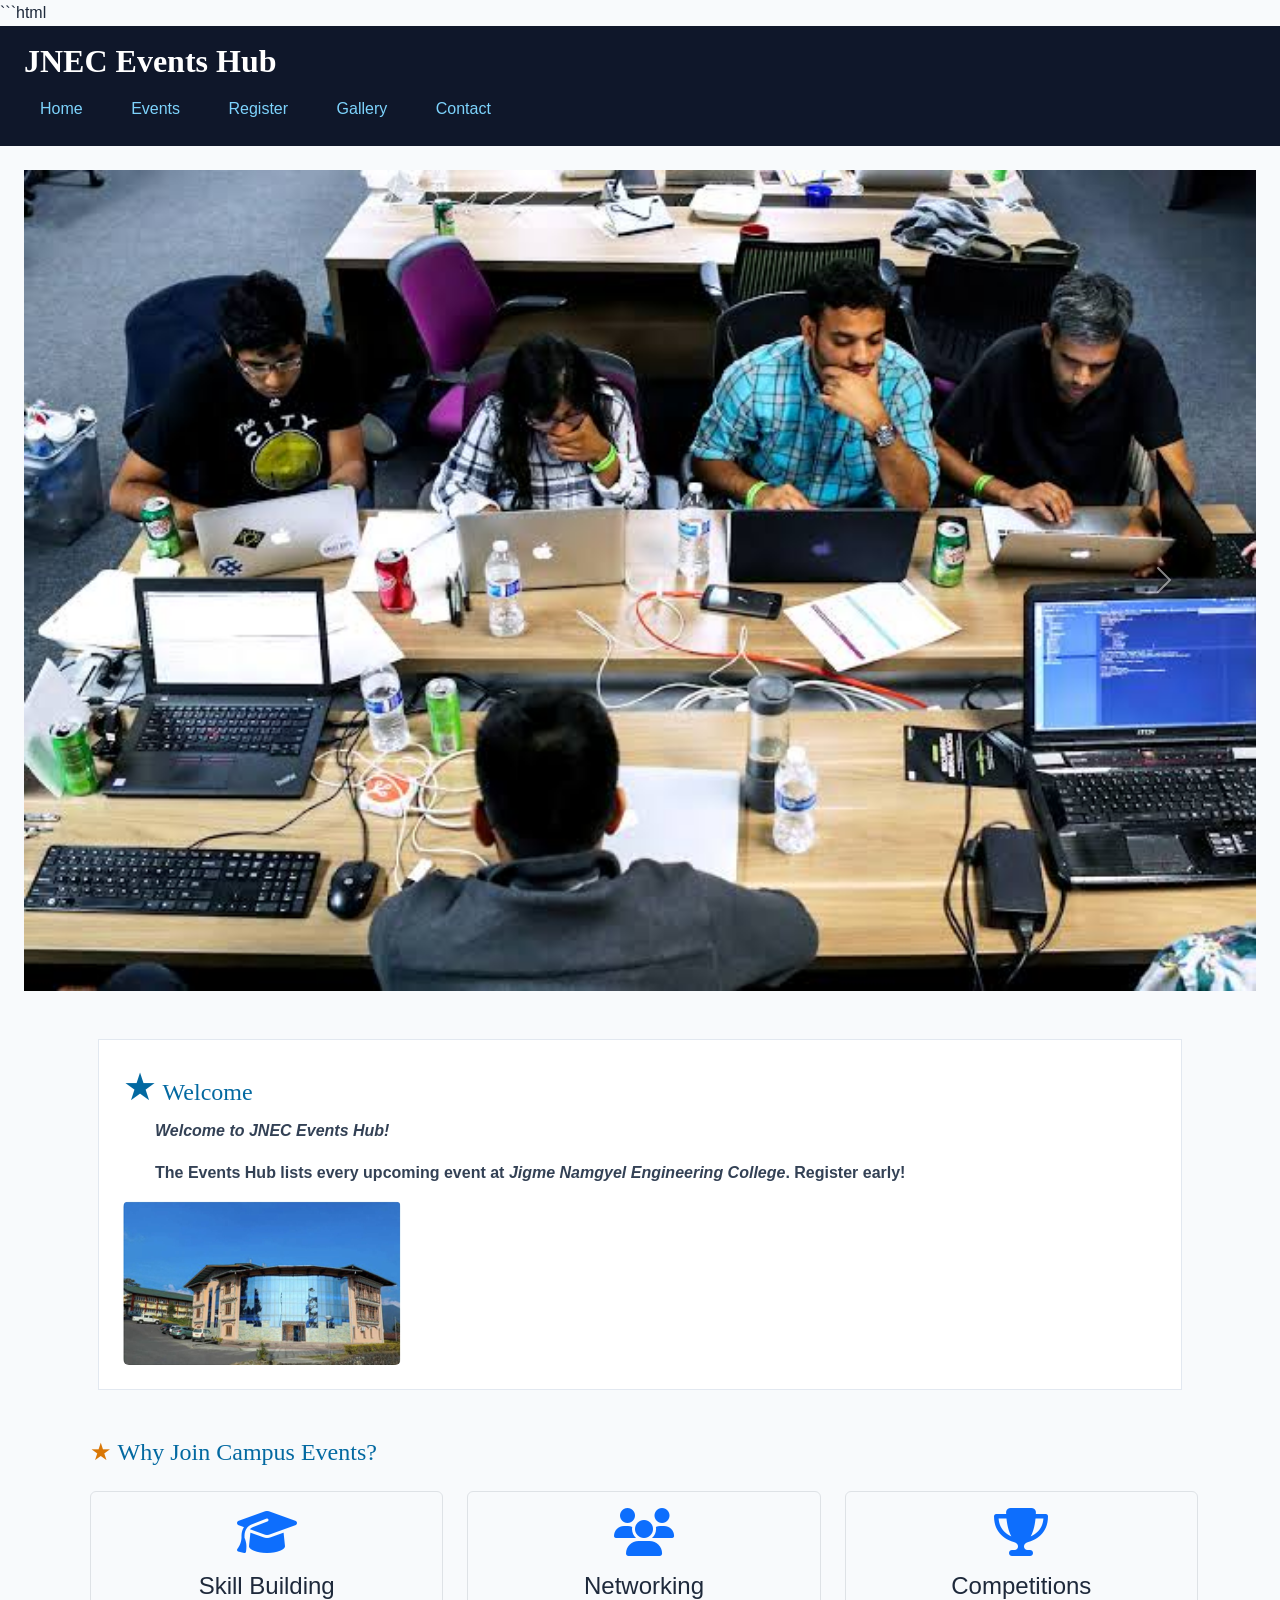
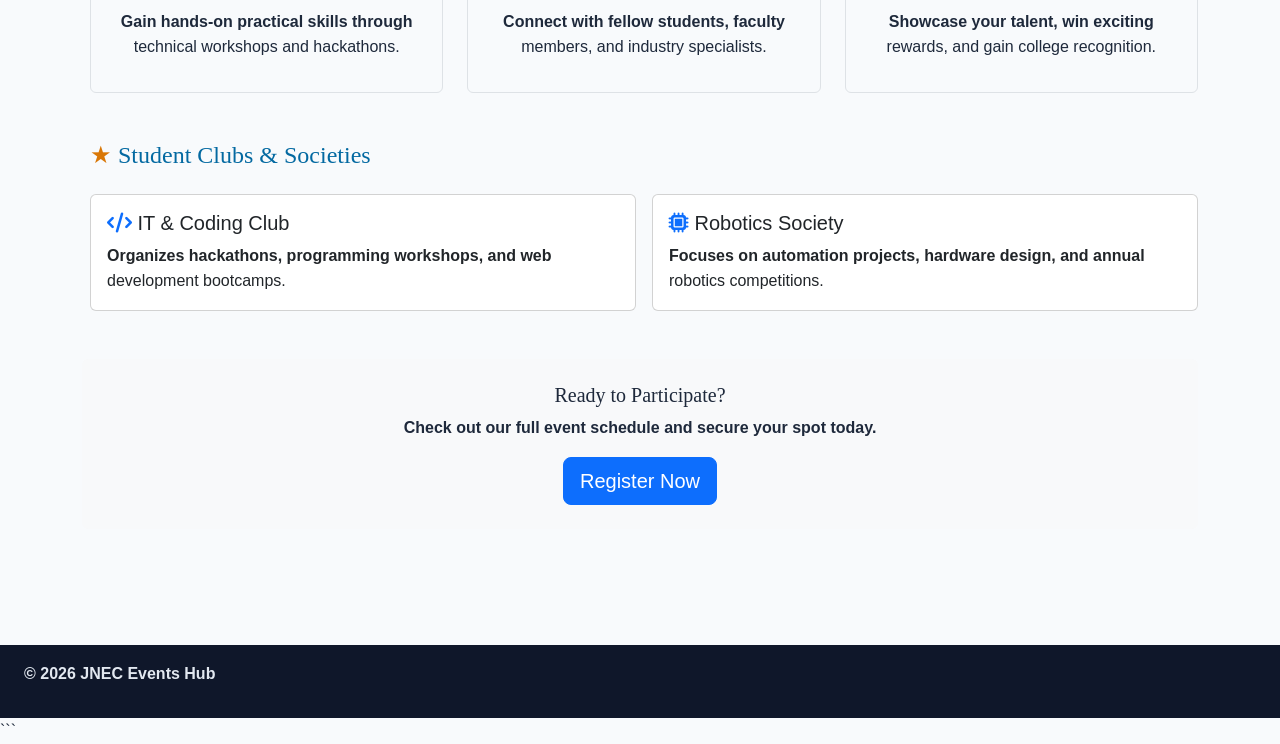
<file: index.html>
```html
<!DOCTYPE html>
<html lang="en">
<head>
   <meta charset="UTF-8">
   <meta name="viewport" content="width=device-width, initial-scale=1.0">
   <title>JNEC Events Hub — Home</title>

   <!-- Bootstrap CSS -->
   <link href="https://cdn.jsdelivr.net/npm/bootstrap@5.3.3/dist/css/bootstrap.min.css" rel="stylesheet">

   <!-- Font Awesome Icons -->
   <link rel="stylesheet" href="https://cdnjs.cloudflare.com/ajax/libs/font-awesome/6.5.2/css/all.min.css">

   <!-- Custom Styles -->
   <link rel="stylesheet" href="css/styles.css">
</head>
<body>

   <header id="top">
     <h1>JNEC Events Hub</h1>
     <nav>
       <a href="index.html">Home</a>
       <a href="events.html">Events</a>
       <a href="register.html">Register</a>
       <a href="gallery.html">Gallery</a>
       <a href="contact.html">Contact</a>
     </nav>
   </header>

   <main>
     <!-- Banner Carousel -->
     <div id="eventCarousel" class="carousel slide" data-bs-ride="carousel">
       <div class="carousel-inner">
         <div class="carousel-item active">
           <img src="media/hackathon.jpg" class="d-block w-100" alt="Tech Week Hackathon Banner">
         </div>
         <div class="carousel-item">
           <img src="media/losar.jpg" class="d-block w-100" alt="Losar Festival Night Banner">
         </div>
       </div>

       <button class="carousel-control-prev" type="button" data-bs-target="#eventCarousel" data-bs-slide="prev">
         <span class="carousel-control-prev-icon" aria-hidden="true"></span>
         <span class="visually-hidden">Previous</span>
       </button>

       <button class="carousel-control-next" type="button" data-bs-target="#eventCarousel" data-bs-slide="next">
         <span class="carousel-control-next-icon" aria-hidden="true"></span>
         <span class="visually-hidden">Next</span>
       </button>
     </div>

     <div class="container py-4">

       <!-- Welcome Section -->
       <section id="welcome" class="intro mb-5">
         <h2>Welcome</h2>

         <!-- JavaScript updates this paragraph -->
         <p id="welcomeMsg">Welcome.</p>

         <p>
           The <strong>Events Hub</strong> lists every upcoming event at
           <em>Jigme Namgyel Engineering College</em>.
           <span class="highlight">Register early!</span>
         </p>

         <img src="media/campus.jpg" alt="JNEC campus" class="img-fluid rounded">
       </section>

       <!-- Key Highlights -->
       <section class="mb-5">
         <h2 class="mb-4">Why Join Campus Events?</h2>

         <div class="row g-4 text-center">
           <div class="col-md-4">
             <div class="p-3 border rounded h-100">
               <i class="fa-solid fa-graduation-cap fa-3x text-primary mb-3"></i>
               <h4>Skill Building</h4>
               <p>Gain hands-on practical skills through technical workshops and hackathons.</p>
             </div>
           </div>

           <div class="col-md-4">
             <div class="p-3 border rounded h-100">
               <i class="fa-solid fa-users fa-3x text-primary mb-3"></i>
               <h4>Networking</h4>
               <p>Connect with fellow students, faculty members, and industry specialists.</p>
             </div>
           </div>

           <div class="col-md-4">
             <div class="p-3 border rounded h-100">
               <i class="fa-solid fa-trophy fa-3x text-primary mb-3"></i>
               <h4>Competitions</h4>
               <p>Showcase your talent, win exciting rewards, and gain college recognition.</p>
             </div>
           </div>
         </div>
       </section>

       <!-- Student Clubs -->
       <section class="mb-5">
         <h2 class="mb-4">Student Clubs & Societies</h2>

         <div class="row g-3">
           <div class="col-md-6">
             <div class="card h-100">
               <div class="card-body">
                 <h5 class="card-title">
                   <i class="fa-solid fa-code text-primary"></i> IT & Coding Club
                 </h5>
                 <p class="card-text">
                   Organizes hackathons, programming workshops, and web development bootcamps.
                 </p>
               </div>
             </div>
           </div>

           <div class="col-md-6">
             <div class="card h-100">
               <div class="card-body">
                 <h5 class="card-title">
                   <i class="fa-solid fa-microchip text-primary"></i> Robotics Society
                 </h5>
                 <p class="card-text">
                   Focuses on automation projects, hardware design, and annual robotics competitions.
                 </p>
               </div>
             </div>
           </div>
         </div>
       </section>

       <!-- Call to Action -->
       <section class="bg-light p-4 rounded text-center">
         <h3>Ready to Participate?</h3>
         <p>Check out our full event schedule and secure your spot today.</p>
         <a href="register.html" class="btn btn-primary btn-lg">Register Now</a>
       </section>

     </div>
   </main>

   <footer>
     <p>&copy; 2026 JNEC Events Hub</p>
   </footer>

   <!-- Bootstrap JavaScript -->
   <script src="https://cdn.jsdelivr.net/npm/bootstrap@5.3.3/dist/js/bootstrap.bundle.min.js"></script>

   <!-- External JavaScript -->
   <script src="js/main.js"></script>

   <!-- Embedded script demonstration -->
   <script>
     console.log("Events Hub loaded (embedded script)");
   </script>

</body>
</html>
```
</file>
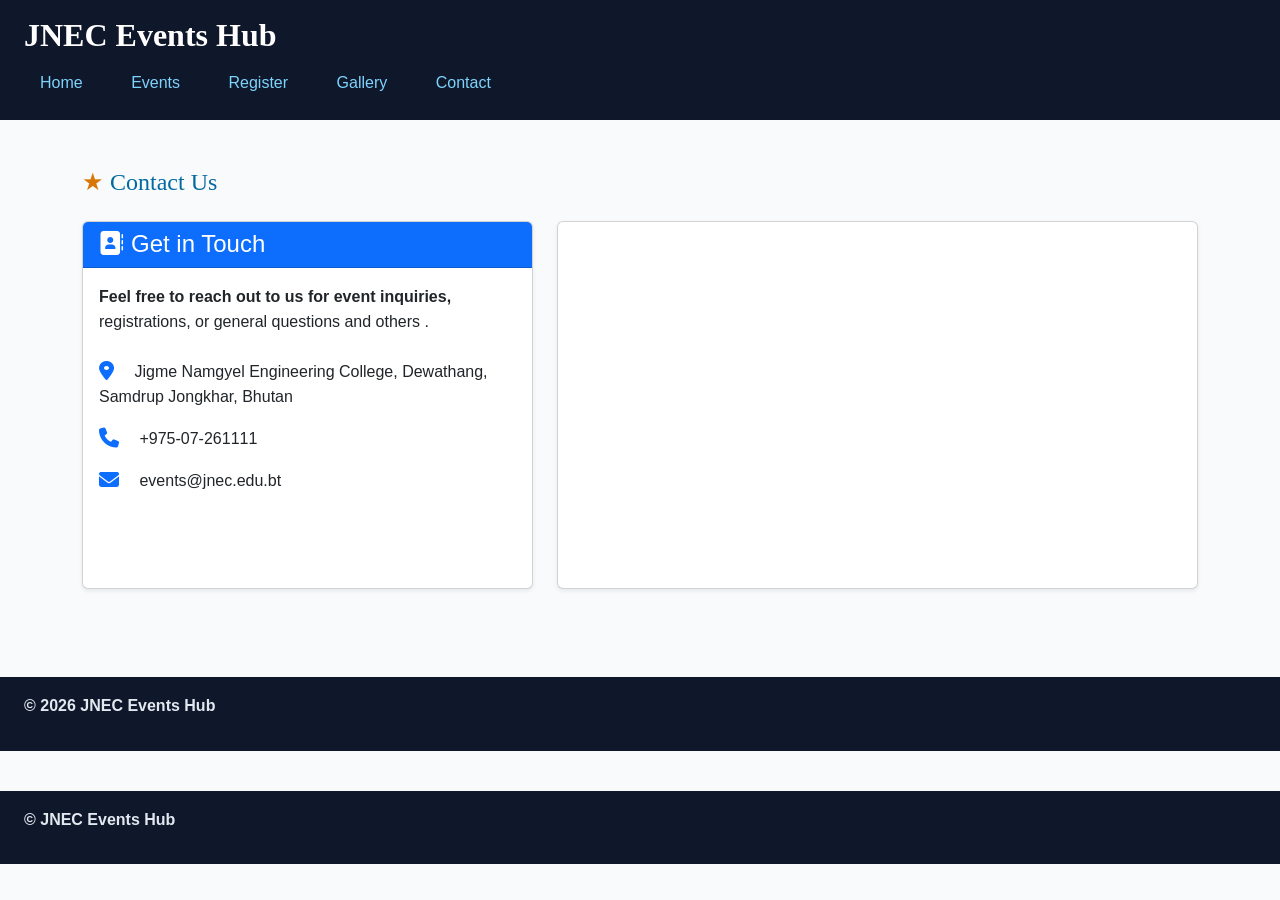
<file: contact.html>
<!DOCTYPE html>
<html lang="en">
<head>
  <meta charset="UTF-8">
  <meta name="viewport" content="width=device-width, initial-scale=1.0">
  <title>JNEC Events Hub — Contact</title>
  <!-- 1. Bootstrap CSS -->
  <link href="https://cdn.jsdelivr.net/npm/bootstrap@5.3.3/dist/css/bootstrap.min.css" rel="stylesheet">
  <!-- 2. Font Awesome Icons -->
  <link rel="stylesheet" href="https://cdnjs.cloudflare.com/ajax/libs/font-awesome/6.5.2/css/all.min.css">
  <!-- 3. Custom Styles -->
  <link rel="stylesheet" href="css/styles.css">
</head>
<body>

  <header id="top">
    <h1>JNEC Events Hub</h1>
    <nav>
      <a href="index.html">Home</a>
      <a href="events.html">Events</a>
      <a href="register.html">Register</a>
      <a href="gallery.html">Gallery</a>
      <a href="contact.html">Contact</a>
    </nav>
  </header>

  <main>
    <div class="container py-4">
      <h2 class="mb-4">Contact Us</h2>

      <div class="row g-4">
        <!-- Contact Details Card -->
        <div class="col-md-5">
          <div class="card h-100 shadow-sm">
            <div class="card-header bg-primary text-white">
              <h4 class="card-title mb-0"><i class="fa-solid fa-address-book me-2"></i>Get in Touch</h4>
            </div>
            <div class="card-body">
              <p class="card-text">Feel free to reach out to us for event inquiries, registrations, or general questions and others .</p>
              
              <ul class="list-unstyled mt-4">
                <li class="mb-3">
                  <i class="fa-solid fa-location-dot text-primary fa-lg me-3"></i>
                  <span>Jigme Namgyel Engineering College, Dewathang, Samdrup Jongkhar, Bhutan</span>
                </li>
                <li class="mb-3">
                  <i class="fa-solid fa-phone text-primary fa-lg me-3"></i>
                  <a href="tel:+97507261111" class="text-decoration-none text-dark">+975-07-261111</a>
                </li>
                <li class="mb-3">
                  <i class="fa-solid fa-envelope text-primary fa-lg me-3"></i>
                  <a href="mailto:events@jnec.edu.bt" class="text-decoration-none text-dark">events@jnec.edu.bt</a>
                </li>
              </ul>
            </div>
          </div>
        </div>

        <!-- Framed Google Map -->
        <div class="col-md-7">
          <div class="card shadow-sm p-2 h-100">
            <div class="ratio ratio-16x9 h-100">
              <iframe 
                src="https://www.google.com/maps/embed?pb=!1m18!1m12!1m3!1d3568.107567784869!2d91.4623126759367!3d26.83651116340268!2m3!1f0!2f0!3f0!3m2!1i1024!2i768!4f13.1!3m3!1m2!1s0x375bc3789dd19bfb%3A0x6b9d62886f772412!2sJigme%20Namgyel%20Engineering%20College!5e0!3m2!1sen!2sbt!4v1700000000000!5m2!1sen!2sbt" 
                style="border:0;" 
                allowfullscreen="" 
                loading="lazy" 
                referrerpolicy="no-referrer-when-downgrade" 
                class="rounded">
              </iframe>
            </div>
          </div>
        </div>
      </div>
    </div>
  </main>

  <footer>
    <p>&copy; 2026 JNEC Events Hub</p>
  </footer>

  <!-- Bootstrap Bundle JS -->
  <script src="https://cdn.jsdelivr.net/npm/bootstrap@5.3.3/dist/js/bootstrap.bundle.min.js"></script>

    <footer> 
  <p>&copy; <span id="year"></span> JNEC Events Hub</p> 
   </footer> 
   <script 
src="https://cdn.jsdelivr.net/npm/bootstrap@5.3.3/dist/js/bootstrap.bundle.min.js"></script> 
<script src="js/main.js"></script> 
 </body> 
 </html> 
 
</body>
</html>
</file>
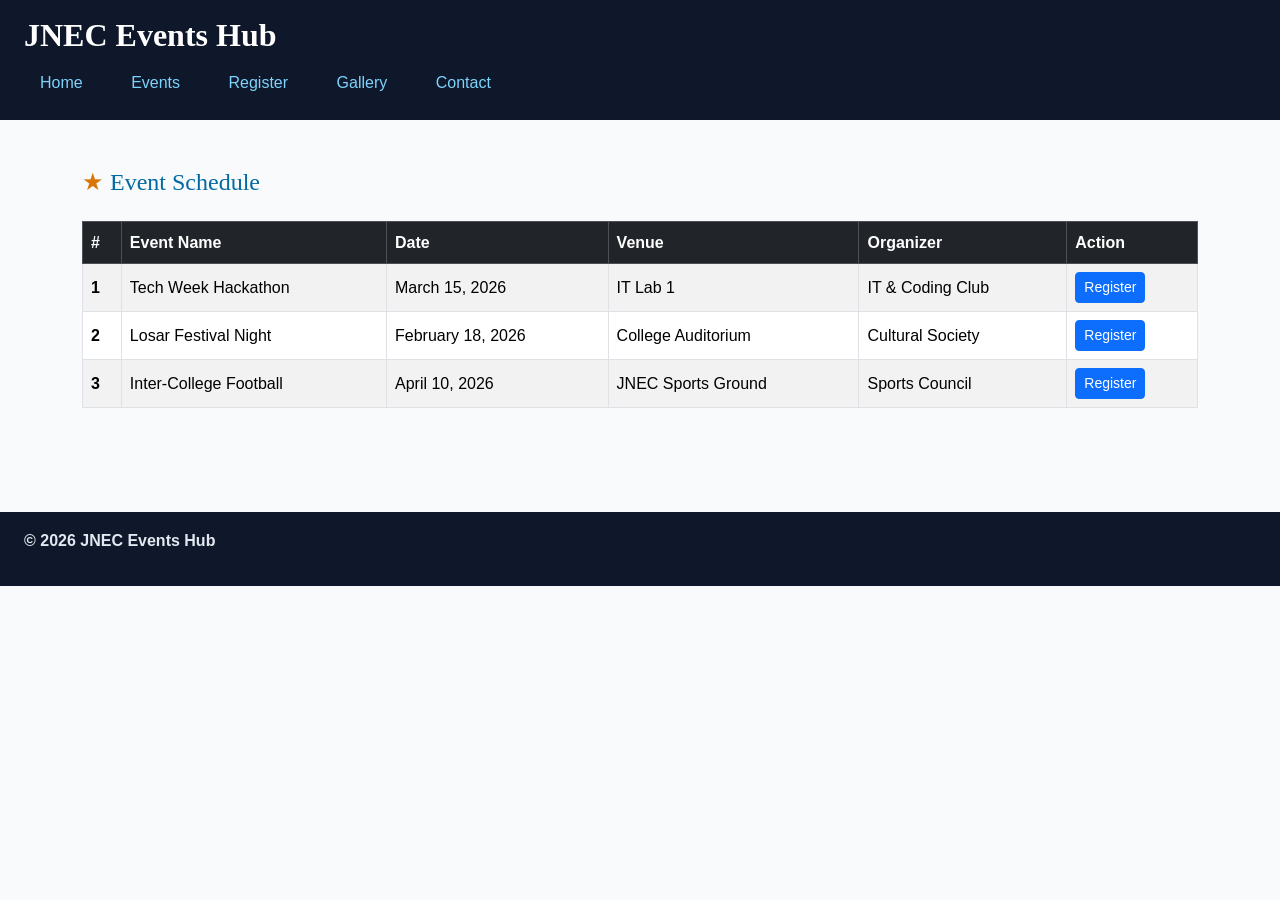
<file: events.html>
<!DOCTYPE html>
<html lang="en">
<head>
  <meta charset="UTF-8">
  <meta name="viewport" content="width=device-width, initial-scale=1.0">
  <title>JNEC Events Hub — Events</title>
  <!-- 1. Bootstrap CSS -->
  <link href="https://cdn.jsdelivr.net/npm/bootstrap@5.3.3/dist/css/bootstrap.min.css" rel="stylesheet">
  <!-- 2. Font Awesome Icons -->
  <link rel="stylesheet" href="https://cdnjs.cloudflare.com/ajax/libs/font-awesome/6.5.2/css/all.min.css">
  <!-- 3. Custom Styles -->
  <link rel="stylesheet" href="css/styles.css">
</head>
<body>

  <header id="top">
    <h1>JNEC Events Hub</h1>
    <nav>
      <a href="index.html">Home</a>
      <a href="events.html">Events</a>
      <a href="register.html">Register</a>
      <a href="gallery.html">Gallery</a>
      <a href="contact.html">Contact</a>
    </nav>
  </header>

  <main>
    <div class="container py-4">
      <h2 class="mb-4">Event Schedule</h2>

      <!-- Styled Bootstrap Table -->
      <div class="table-responsive">
        <table class="table table-striped table-bordered table-hover align-middle">
          <thead class="table-dark">
            <tr>
              <th scope="col">#</th>
              <th scope="col">Event Name</th>
              <th scope="col">Date</th>
              <th scope="col">Venue</th>
              <th scope="col">Organizer</th>
              <th scope="col">Action</th>
            </tr>
          </thead>
          <tbody>
            <tr>
              <th scope="row">1</th>
              <td>Tech Week Hackathon</td>
              <td>March 15, 2026</td>
              <td>IT Lab 1</td>
              <td>IT & Coding Club</td>
              <td><a href="register.html" class="btn btn-sm btn-primary">Register</a></td>
            </tr>
            <tr>
              <th scope="row">2</th>
              <td>Losar Festival Night</td>
              <td>February 18, 2026</td>
              <td>College Auditorium</td>
              <td>Cultural Society</td>
              <td><a href="register.html" class="btn btn-sm btn-primary">Register</a></td>
            </tr>
            <tr>
              <th scope="row">3</th>
              <td>Inter-College Football</td>
              <td>April 10, 2026</td>
              <td>JNEC Sports Ground</td>
              <td>Sports Council</td>
              <td><a href="register.html" class="btn btn-sm btn-primary">Register</a></td>
            </tr>
          </tbody>
        </table>
      </div>
    </div>
  </main>

  <footer>
    <p>&copy; 2026 JNEC Events Hub</p>
  </footer>

  <!-- Bootstrap Bundle JS -->
  <script src="https://cdn.jsdelivr.net/npm/bootstrap@5.3.3/dist/js/bootstrap.bundle.min.js"></script>

  <script src="js/main.js"></script> 
</body>
</html>
</file>
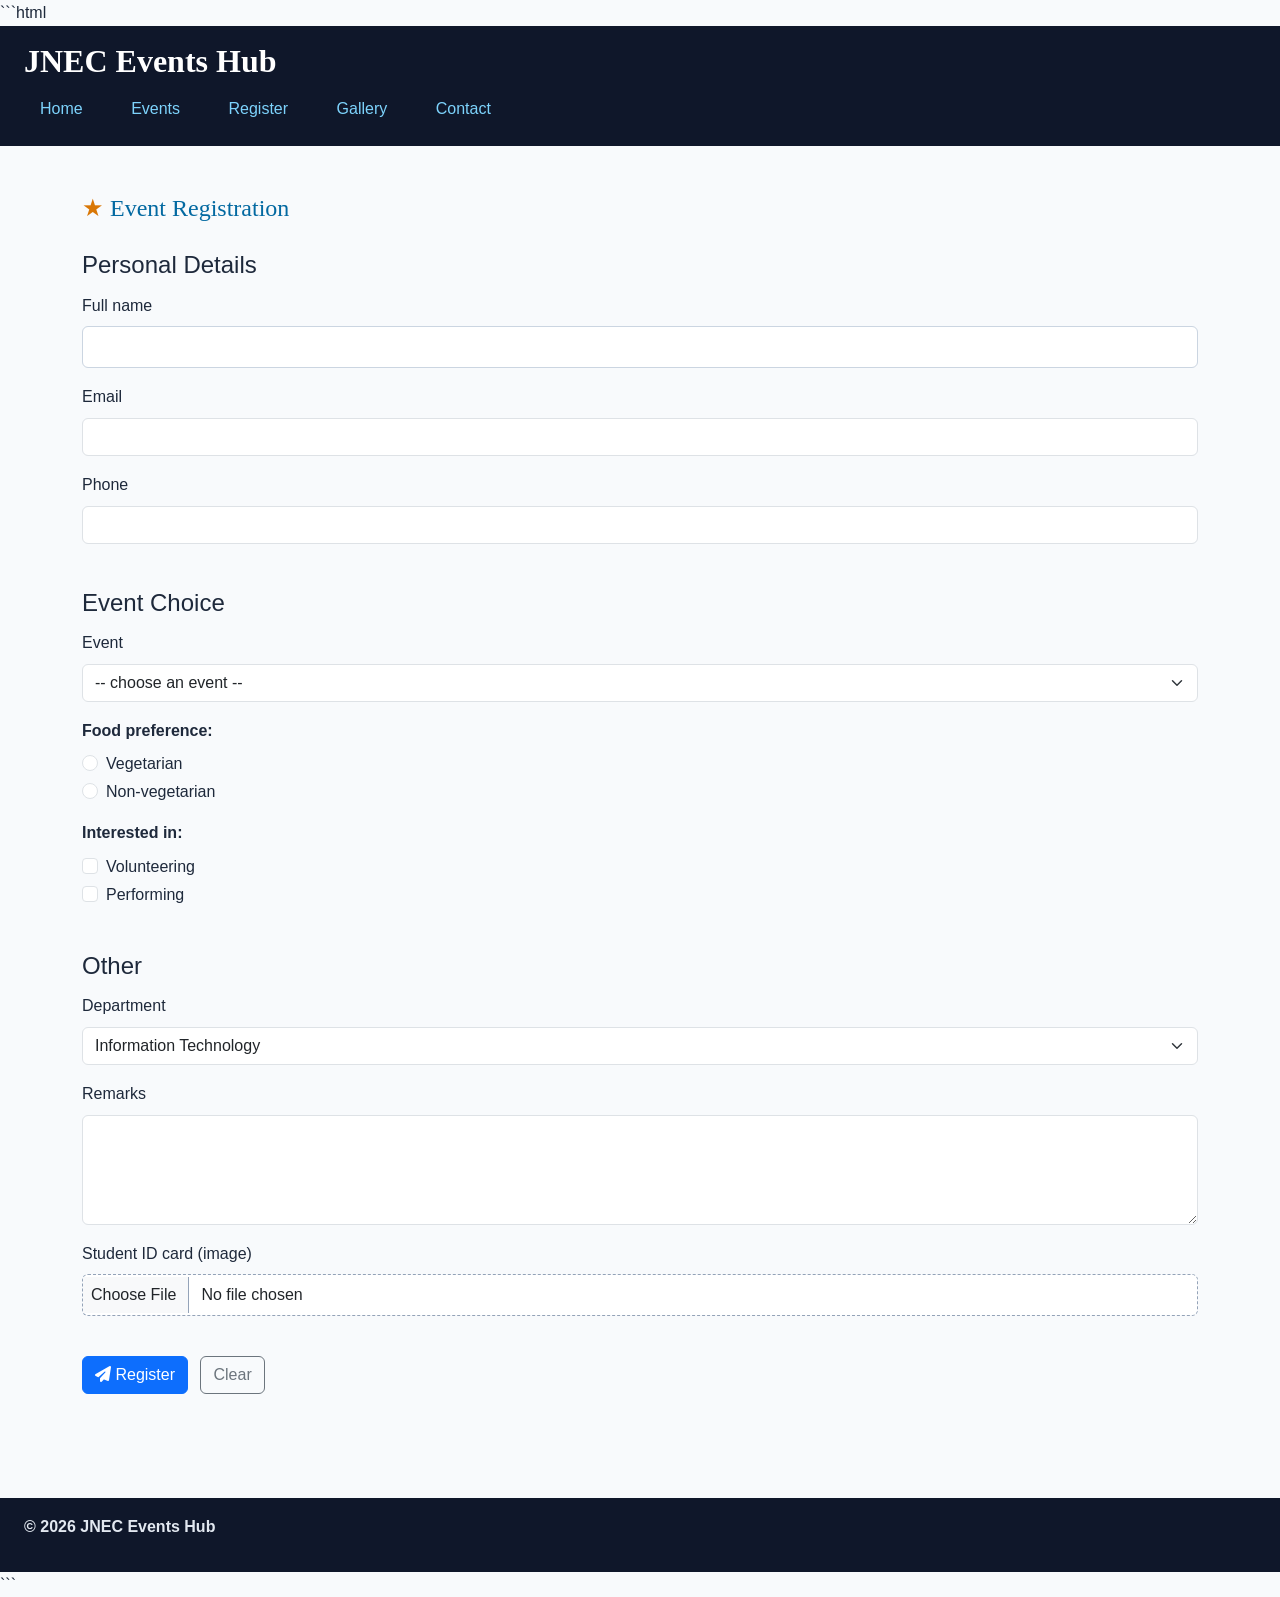
<file: register.html>
```html
<!DOCTYPE html>
<html lang="en">
<head>
  <meta charset="UTF-8">
  <meta name="viewport" content="width=device-width, initial-scale=1.0">

  <title>JNEC Events Hub — Register</title>

  <!-- Bootstrap CSS -->
  <link href="https://cdn.jsdelivr.net/npm/bootstrap@5.3.3/dist/css/bootstrap.min.css" rel="stylesheet">

  <!-- Font Awesome -->
  <link rel="stylesheet" href="https://cdnjs.cloudflare.com/ajax/libs/font-awesome/6.5.2/css/all.min.css">

  <!-- Custom CSS -->
  <link rel="stylesheet" href="css/styles.css">
</head>
<body>

  <!-- Header -->
  <header id="top">
    <h1>JNEC Events Hub</h1>

    <nav>
      <a href="index.html">Home</a>
      <a href="events.html">Events</a>
      <a href="register.html">Register</a>
      <a href="gallery.html">Gallery</a>
      <a href="contact.html">Contact</a>
    </nav>
  </header>

  <!-- Main Content -->
  <main>
    <div class="container py-4">

      <h2 class="mb-4">Event Registration</h2>

      <form id="regForm" action="#" method="post"
            enctype="multipart/form-data" novalidate>

        <!-- Personal Details -->
        <fieldset class="mb-4">
          <legend>Personal Details</legend>

          <div class="mb-3">
            <label for="fullname" class="form-label">Full name</label>
            <input type="text" class="form-control"
                   id="fullname" name="fullname">
            <span id="fullnameError" class="error"></span>
          </div>

          <div class="mb-3">
            <label for="email" class="form-label">Email</label>
            <input type="email" class="form-control"
                   id="email" name="email">
            <span id="emailError" class="error"></span>
          </div>

          <div class="mb-3">
            <label for="phone" class="form-label">Phone</label>
            <input type="tel" class="form-control"
                   id="phone" name="phone">
            <span id="phoneError" class="error"></span>
          </div>
        </fieldset>

        <!-- Event Choice -->
        <fieldset class="mb-4">
          <legend>Event Choice</legend>

          <div class="mb-3">
            <label for="event_id" class="form-label">Event</label>

            <select class="form-select" id="event_id" name="event_id">
              <option value="">-- choose an event --</option>
              <option value="1">Tech Week Hackathon</option>
              <option value="2">Losar Festival Night</option>
              <option value="3">Inter-College Football</option>
            </select>

            <span id="eventError" class="error"></span>
          </div>

          <p class="mb-2 fw-semibold">Food preference:</p>

          <div class="form-check">
            <input class="form-check-input" type="radio"
                   id="veg" name="food" value="veg">
            <label class="form-check-label" for="veg">
              Vegetarian
            </label>
          </div>

          <div class="form-check mb-3">
            <input class="form-check-input" type="radio"
                   id="nonveg" name="food" value="nonveg">
            <label class="form-check-label" for="nonveg">
              Non-vegetarian
            </label>
          </div>

          <p class="mb-2 fw-semibold">Interested in:</p>

          <div class="form-check">
            <input class="form-check-input" type="checkbox"
                   id="volunteer" name="interests" value="volunteer">
            <label class="form-check-label" for="volunteer">
              Volunteering
            </label>
          </div>

          <div class="form-check mb-3">
            <input class="form-check-input" type="checkbox"
                   id="perform" name="interests" value="perform">
            <label class="form-check-label" for="perform">
              Performing
            </label>
          </div>
        </fieldset>

        <!-- Other Details -->
        <fieldset class="mb-4">
          <legend>Other</legend>

          <div class="mb-3">
            <label for="department" class="form-label">Department</label>

            <select class="form-select" id="department" name="department">
              <option value="it">Information Technology</option>
              <option value="civil">Civil</option>
              <option value="electrical">Electrical</option>
            </select>
          </div>

          <div class="mb-3">
            <label for="remarks" class="form-label">Remarks</label>
            <textarea class="form-control" id="remarks"
                      name="remarks" rows="4"></textarea>
          </div>

          <div class="mb-3">
            <label for="id_card" class="form-label">
              Student ID card (image)
            </label>

            <input class="form-control" type="file"
                   id="id_card" name="id_card" accept="image/*">

            <span id="idCardError" class="error"></span>
          </div>
        </fieldset>

        <!-- Form Feedback -->
        <div id="formMessage" role="status" aria-live="polite"></div>

        <!-- Buttons -->
        <div class="mb-3">
          <button type="submit" class="btn btn-primary">
            <i class="fa-solid fa-paper-plane"></i> Register
          </button>

          <button type="reset" class="btn btn-outline-secondary ms-2">
            Clear
          </button>
        </div>

      </form>
    </div>
  </main>

  <!-- Footer -->
  <footer>
    <p>&copy; 2026 JNEC Events Hub</p>
  </footer>

  <!-- Bootstrap JavaScript -->
  <script src="https://cdn.jsdelivr.net/npm/bootstrap@5.3.3/dist/js/bootstrap.bundle.min.js"></script>

  <!-- Shared JavaScript -->
  <script src="js/main.js"></script>

  <!-- Form Validation JavaScript -->
  <script src="js/validate.js"></script>

</body>
</html>
```
</file>
<file: css/styles.css>
/* =========================================
   FILE: css/styles.css
   Shared by all Events Hub pages
   ========================================= */

/* 1. General page styles */
* {
    box-sizing: border-box;
}

body {
    font-family: "Segoe UI", Arial, sans-serif;
    font-size: 16px;
    line-height: 1.6;
    margin: 0;
    color: #1e293b;
    background: #f8fafc;
}

main {
    padding: 24px;
}

/* 2. Header and navigation */
header {
    background-color: #0f172a;
    color: white;
    padding: 16px 24px;
}

header h1 {
    color: white;
    font-size: 2rem;
    font-weight: 700;
}

nav a {
    display: inline-block;
    color: #7dd3fc;
    margin-right: 12px;
    padding: 8px 16px;
    text-decoration: none;
}

nav a:link {
    color: #7dd3fc;
}

nav a:visited {
    color: #c4b5fd;
}

nav a:hover {
    color: #38bdf8;
}

nav a:active {
    color: #fca5a5;
}

/* 3. Footer */
footer {
    background: #0f172a;
    color: #e2e8f0;
    padding: 16px 24px;
    margin-top: 40px;
}

/* 4. Typography */
h1,
h2,
h3 {
    font-family: Georgia, serif;
}

h1 {
    font-size: 2rem;
}

h2 {
    font-size: 1.5rem;
    text-align: left;
    color: #0369a1;
}

h3 {
    font-size: 1.25rem;
}

em {
    font-style: italic;
}

.hero-title {
    letter-spacing: 0.04em;
    word-spacing: 0.1em;
}

/* 5. Simple selectors */
.intro {
    background: #f8fafc;
}

#welcome {
    padding: 24px;
}

p.intro {
    font-size: 1.05rem;
}

/* 6. CSS combinators */
main > section {
    margin-bottom: 24px;
}

h2 + p {
    font-style: italic;
}

h2 ~ p {
    color: #334155;
}

/* 7. Pseudo-classes */
input:focus,
select:focus,
textarea:focus {
    outline: 2px solid #0369a1;
}

input:checked + label {
    font-weight: 700;
}

tr:nth-child(even) {
    background: #f1f5f9;
}

/* 8. Pseudo-elements */
p::first-line {
    font-weight: bold;
}

.intro::first-letter {
    font-size: 1.6em;
    color: #0369a1;
}

h2::before {
    content: "★ ";
    color: #d97706;
}

li::marker {
    color: #059669;
}

::selection {
    color: #7f1d1d;
    background: #fde68a;
}

/* 9. Attribute selectors */
a[target="_blank"] {
    color: #d97706;
}

input[type="file"] {
    border: 1px dashed #94a3b8;
    padding: 8px;
}

input[type="text"] {
    border: 1px solid #cbd5e1;
    padding: 8px;
}

/* 10. Intro section and box model */
.intro {
    margin: 24px 16px 32px;
    padding: 20px;
    border: 1px solid #e2e8f0;
    background: white;
}

.intro p {
    text-indent: 2em;
    text-align: justify;
}

section {
    margin-bottom: 28px;
    padding-left: 8px;
}

section.intro {
    margin: 24px 16px 32px;
    padding: 20px;
}

/* 11. Display properties */
.admin-only {
    display: none;
}

.badge {
    display: inline;
}

.event-card {
    display: block;
}

.sold-out {
    text-decoration: line-through;
    text-decoration-color: #ef4444;
    text-decoration-style: solid;
}

/* 12. Images */
img {
    max-width: 100%;
    height: auto;
}

/* 13. Form controls */
input,
select,
textarea {
    max-width: 100%;
}

input[type="text"]:focus {
    border-color: #0d6efd;
    box-shadow: 0 0 0 0.25rem rgba(13, 110, 253, 0.25);
    outline: none;
}

/* 14. Button hover effect */
.btn-primary:hover {
    transform: translateY(-2px);
    box-shadow: 0 4px 8px rgba(0, 0, 0, 0.15);
    transition: all 0.2s ease-in-out;
}

/* 15. Registration form validation errors */
.error {
    display: block;
    color: #dc3545;
    font-size: 0.875rem;
    margin-top: 4px;
    font-weight: 500;
}

/* 16. Form status messages */
#formMessage:empty {
    display: none;
}

/* 17. Dark mode */
body.dark-mode {
    background-color: #212529;
    color: #f8f9fa;
}

body.dark-mode header,
body.dark-mode footer {
    background-color: #111827;
    color: #f8f9fa;
}

body.dark-mode header h1 {
    color: #f8f9fa;
}

body.dark-mode nav a {
    color: #7dd3fc;
}

body.dark-mode .intro,
body.dark-mode .card,
body.dark-mode fieldset {
    background-color: #343a40;
    color: #f8f9fa;
    border-color: #6c757d;
}

body.dark-mode h2,
body.dark-mode h3,
body.dark-mode h4,
body.dark-mode h5,
body.dark-mode p {
    color: inherit;
}

body.dark-mode .form-control,
body.dark-mode .form-select {
    background-color: #343a40;
    color: #f8f9fa;
    border-color: #6c757d;
}

body.dark-mode .form-control::placeholder {
    color: #ced4da;
}

body.dark-mode .form-check-label {
    color: #f8f9fa;
}

/* 18. Responsive layout for mobile screens */
@media (max-width: 600px) {
    nav a {
        display: block;
        margin: 4px 0;
    }

    body {
        font-size: 15px;
    }

    main {
        padding: 16px;
    }

    .intro {
        margin: 16px 0;
        padding: 16px;
    }
}
</file>
